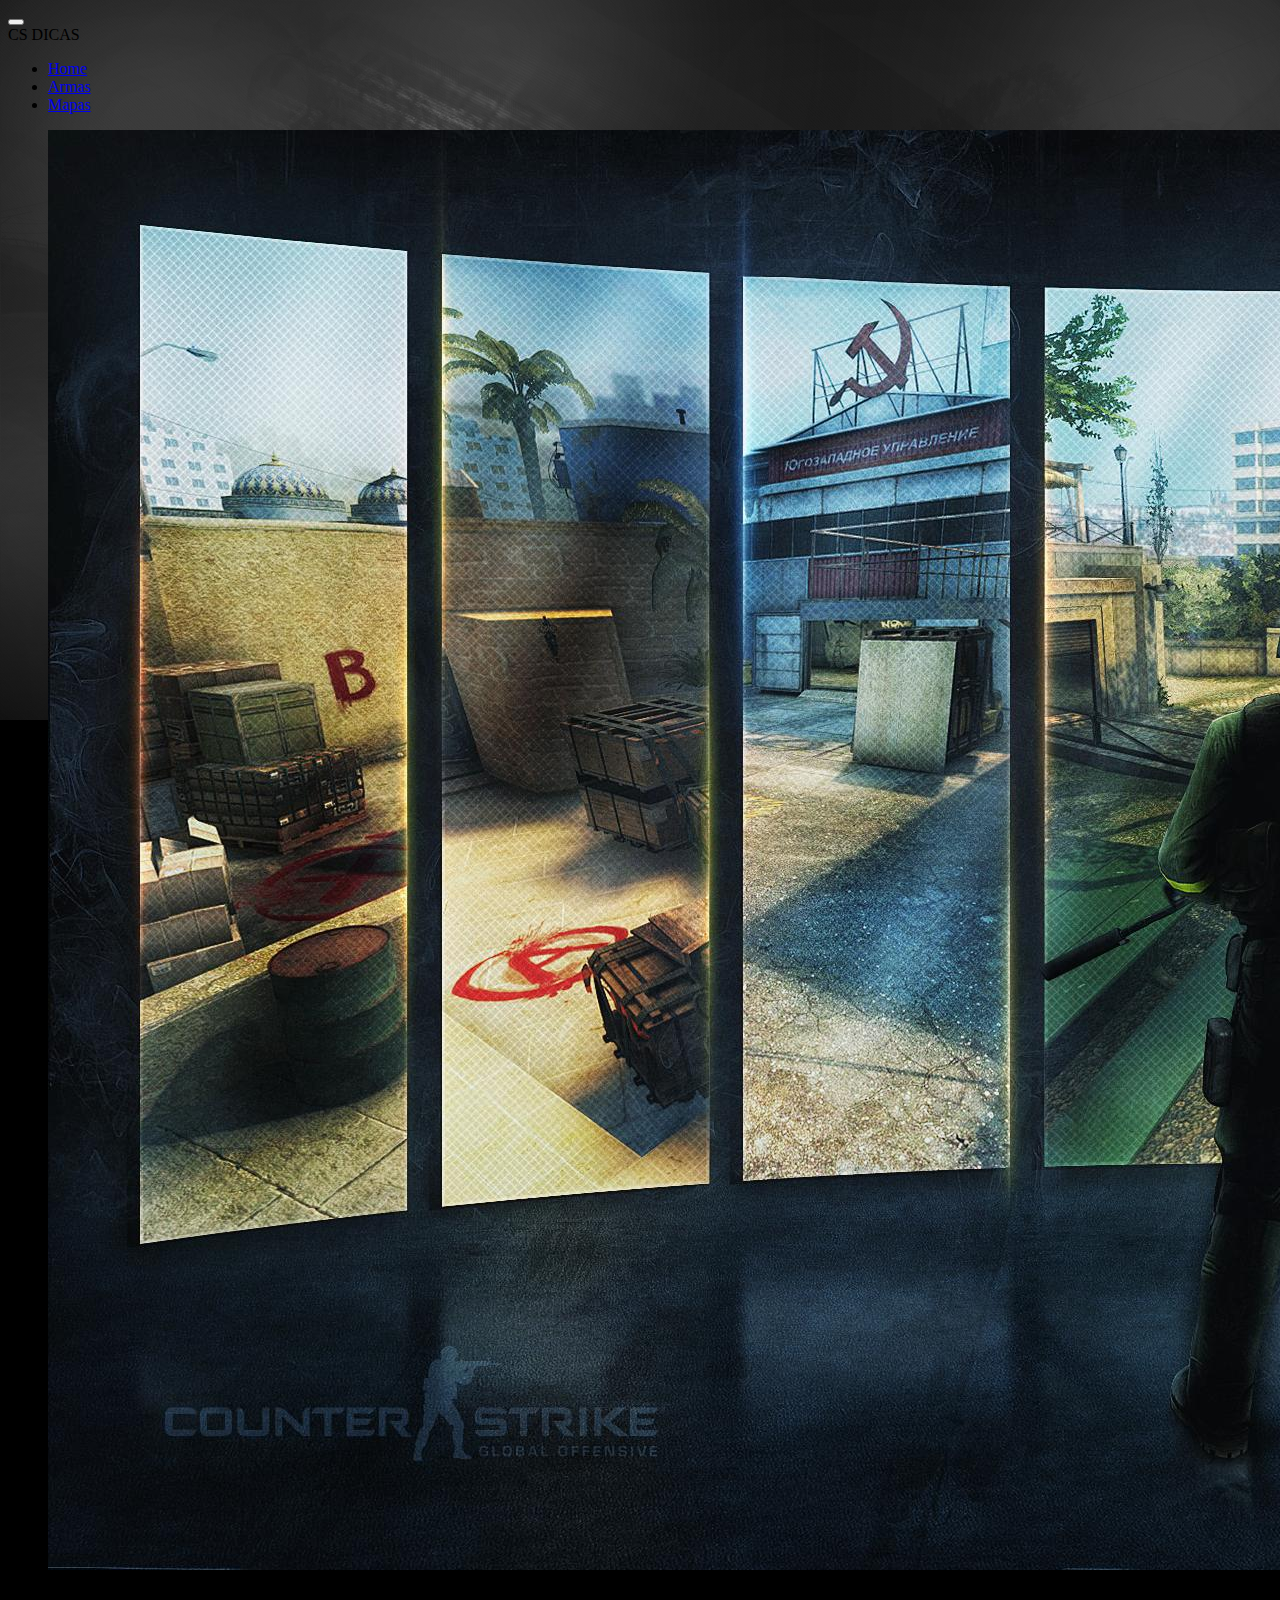
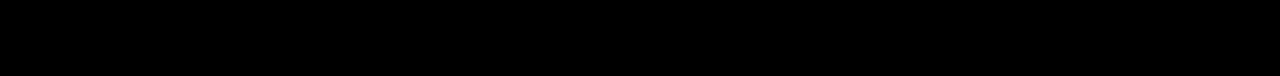
<file: index.html>
<!DOCTYPE html>
<html lang="pt-br">

<head>
  <!-- Meta tags Obrigatórias -->
  <meta charset="utf-8">
  <meta name="viewport" content="width=device-width, initial-scale=1, shrink-to-fit=no">

  <!-- Bootstrap CSS -->
  <link rel="stylesheet" href="https://stackpath.bootstrapcdn.com/bootstrap/4.1.3/css/bootstrap.min.css"
    integrity="sha384-MCw98/SFnGE8fJT3GXwEOngsV7Zt27NXFoaoApmYm81iuXoPkFOJwJ8ERdknLPMO" crossorigin="anonymous">
  <link href="assets\css\custom-styles-home.css" rel="stylesheet">
  <title>Projeto CS</title>
</head>
<header>
  <div class="navbar navbar-expand-lg navbar-dark sticky-top bg-dark">
    <button class="navbar-toggler" type="button" data-toggle="collapse" data-target="#navbarCollapse"
      aria-controls="navbarCollapse" aria-expanded="false" aria-label="Toggle navigation">
      <span class="navbar-toggler-icon"></span>
    </button>
    <div class="collapse navbar-collapse" id="navbarCollapse">
      <div class="row">
        <div class="col-md-1-12">
          <span class="navbar-brand mb-0 h1 text-white bg-dark">CS DICAS</span>
        </div>
        <div class="col-md-1-12 align-self-end">
          <ul class="navbar-nav mr-auto">
            <li class="nav-item">
              <a class="nav-link" href="index.html">Home</a>
            </li>

            <li class="nav-item">
              <a class="nav-link" href="armas.html">Armas</a>
            </li>

            <li class="nav-item">
              <a class="nav-link" href="mapas.html">Mapas</a>
            </li>
          </ul>
        </div>
      </div>
</header>

<body>
  <div class="container-fluid">
    <div class="row justify-content-center">
      <div class="col">
        <figure class="figure">
          <img src="assets\img\mapas_CS.jpg"
            class="figure-img img-fluid rounded" alt="">
          <figcaption class="figure-caption text-xs-right">teste</figcaption>
        </figure>
      </div>
      <div class="col">card</div>
    </div>
  </div>
  </div>
</body>

<!-- JavaScript (Opcional) -->
<!-- jQuery primeiro, depois Popper.js, depois Bootstrap JS -->
<script src="https://code.jquery.com/jquery-3.3.1.slim.min.js"
  integrity="sha384-q8i/X+965DzO0rT7abK41JStQIAqVgRVzpbzo5smXKp4YfRvH+8abtTE1Pi6jizo" crossorigin="anonymous"></script>
<script src="https://cdnjs.cloudflare.com/ajax/libs/popper.js/1.14.3/umd/popper.min.js"
  integrity="sha384-ZMP7rVo3mIykV+2+9J3UJ46jBk0WLaUAdn689aCwoqbBJiSnjAK/l8WvCWPIPm49" crossorigin="anonymous"></script>
<script src="https://stackpath.bootstrapcdn.com/bootstrap/4.1.3/js/bootstrap.min.js"
  integrity="sha384-ChfqqxuZUCnJSK3+MXmPNIyE6ZbWh2IMqE241rYiqJxyMiZ6OW/JmZQ5stwEULTy" crossorigin="anonymous"></script>
</body>
<footer class="footer bg-transparent">
  <div class="container container-fluid">
    <div class="row justify-content-center">
      <div class="col-lg-1-12">
        <p class="">rodapé</p>
      </div>
    </div>
  </div>
</footer>

</html>
<!--http://onlywei.github.io/explain-git-with-d3/#commit-->
</file>
